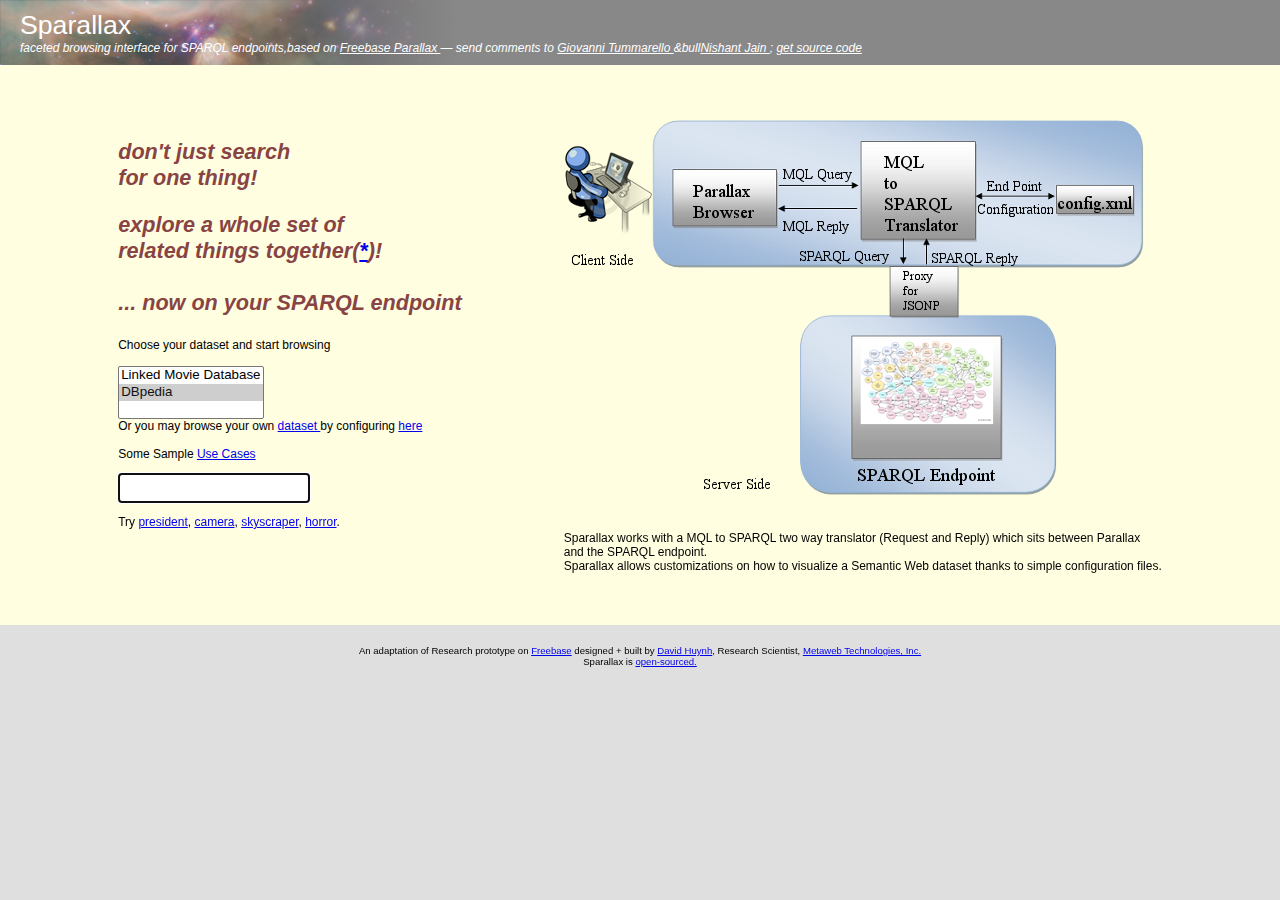
<file: app-parallax/sparallax/index.html>
<html>
<head>
    <title>DERI Sparallax - Freebase Parallax for SPARQL endpoints</title>
    <link rel="stylesheet" href="styles/common.css" type="text/css" />
    <link rel="stylesheet" href="styles/index.css" type="text/css" />
    <link rel="stylesheet" href="styles/parallax-search-widget.css" type="text/css" />
    <script type="text/javascript" src="scripts/log4javascript.js"></script>
    <script src="scripts/externals/simile-ajax-api.js"></script>
    <script>window.$ = window.jQuery = SimileAjax.jQuery;</script>
	    <script src="scripts/common.js"></script>
	
	 <script src="scripts/translator.js"></script>

   
	<script src="scripts/externals/json2.js"></script>
    <script src="scripts/util/queue.js"></script>
    
    <script src="scripts/parallax-search-widget.js"></script>
    <script src="scripts/index.js"></script>
	
</head>
<body onload="onLoad();">
 <script src="scripts/externals/wz_tooltip.js"></script>
    <div id="header-pane">
        <div><span style="font-family: Arial; font-size: 20pt; font-weight: normal"> Sparallax</span></div>
        <div><span style="font-style: italic;">faceted browsing interface for SPARQL endpoints,based on <a href="http://mqlx.com/~david/parallax/">Freebase Parallax </a>&mdash; 
				send comments to <a href="mailto:giovanni.tummarello@deri.org">Giovanni Tummarello </a> &bull<a href="mailto:nishant.jain10@gmail.com">Nishant Jain				</a> ;
				<a href="sparallax-0.9.0.tar.gz" target="_blank">get source code</a>
			</span>
        </div>
    </div>
    
    <center id="control-pane">
        <table cellpadding="50"><tr valign="top">
            <td>
                <div class="teaser-message">don't just search<br/>for one thing!</div>
				
                <div class="teaser-message">explore a whole set of<br/>related things together(<a href="http://mqlx.com/~david/parallax/">*</a>)!<br/><br>
... now on your SPARQL endpoint </br></div>Choose your dataset and start  browsing<br/><br/>
				<select name="Selectdataset" id="Selectdataset" size="3"  onchange="selectdataset(this.value);">
				
				<option value="lmdb">Linked Movie Database</option>
				<option selected="selected" value="dbpedia">DBpedia</option>
				</select>
				<br>Or you may browse your own <a href="#;" onmouseover="Tip('In order to browse using sparallax ,sparql endpoint must meet certain Requirements <br></br>1. Only Virtuoso SPARQL endpoint are supported(need Aggregation Extension)<br>2. All Properties should explicitly specify their range and domain</br>3. All classes must declare them as a type of rdfs:Class',TITLE,'Dataset Requirements',CLOSEBTN,true,CLICKSTICKY,true,CLICKCLOSE,true)" onmouseout="UnTip()">dataset </a> by configuring <a href="javascript:makeformvisible ();" >here</a></br>
				<div id="userconfig" >
				<form action="" method="get">
<table>

<tr>
<td>Endpoint:</td>
<td>
<input type="text" name="endpoint" value = "http://virtuoso.deri.ie/sparql" maxlength="100" />
</td>
</tr>
<tr>
<td>Graph:</td>
<td>
<input type="text" name="graph" value="http://dbpedia.org" maxlength="100" />
</td>
</tr>
<tr>
<td>Dataset:</td>
<td>
<input type="text" name="dataset" value="mydataset" maxlength="100" />
</td>
</tr>
<tr>
<td>Image Property:</td>
<td>
<input type="text" name="imageprop" value="http://xmlns.com/foaf/0.1/img" maxlength="100" />
</td>
</tr>
<tr>
<td>Abstract Property:</td>
<td>
<input type="text" name="abstractprop" value="http://dbpedia.org/property/abstract" maxlength="100" />
</td>
</tr>
<tr>
<td>
<input type="button" value="Submit" onClick="getuserconfiguration(this.form);" />
<input type="button" value="Close" onClick="javascript:new function(){document.getElementById('userconfig').style.display='none';};" />
</td>
</tr>
</table>
</form>
</div>
<br>Some Sample <a href="#;" onmouseover="Tip('Find all the actors who have acted in a horror film.<br> Steps<br>1.Select Linked movie dataset and search for <strong>horror</strong></br>2.Select <strong>film genre</strong> collection<br>3.Select from more connections ,a connection to film  by property <strong>film genre of</strong></br>4.Select <strong>actors</strong> from connections and there you are</br>',TITLE,'Use Cases',CLOSEBTN,true,CLICKSTICKY,true,CLICKCLOSE,true)" onmouseout="UnTip()">Use Cases </a> 
</br>
<script>var user=document.getElementById("userconfig");
  user.style.display = "none";</script>
                <div id="explore-input-container"><input id="explore-input"></input></div>
                
                <p>Try 
                    <a href="javascript:doExample('president');">president</a>,
                    <a href="javascript:doExample('camera');">camera</a>,
                    <a href="javascript:doExample('skyscraper');">skyscraper</a>,
                    <a href="javascript:doExample('horror');">horror</a>.
                </p>
            </td>
            <td>
			<img src="images/sparallax.png">
			<br>
			Sparallax works with a MQL to SPARQL two way translator (Request  and 
Reply) which sits between Parallax</br>  and the SPARQL endpoint.<br>
Sparallax allows customizations on how to visualize a Semantic Web
dataset thanks to simple configuration files.</br>
				<!--object width="700" height="700">
					<param name="allowfullscreen" value="true" />
					<param name="allowscriptaccess" value="always" />
					<param name="movie" value="http://www.vimeo.com/moogaloop.swf?clip_id=1513562&amp;server=www.vimeo.com&amp;show_title=1&amp;show_byline=1&amp;show_portrait=0&amp;color=&amp;fullscreen=1" />
					<embed src="sparallax.jpg" type="application/x-shockwave-flash" allowfullscreen="true" allowscriptaccess="always" width="700" height="700"></embed>
				</object-->
            </td>
        </tr></table>
    </center>
    
    <center style="font-size: 80%; margin: 20px;">
	 
	An adaptation of Research prototype on <a href="http://www.freebase.com/">Freebase</a> designed + built by <a href="http://davidhuynh.net/">David Huynh</a>, Research Scientist, <a href="http://metaweb.com/">Metaweb Technologies, Inc.</a><br/>
		Sparallax is <a href="sparallax-0.9.0.tar.gz" target="_blank">open-sourced.</a>
    </center>
</body>
</html>
</file>
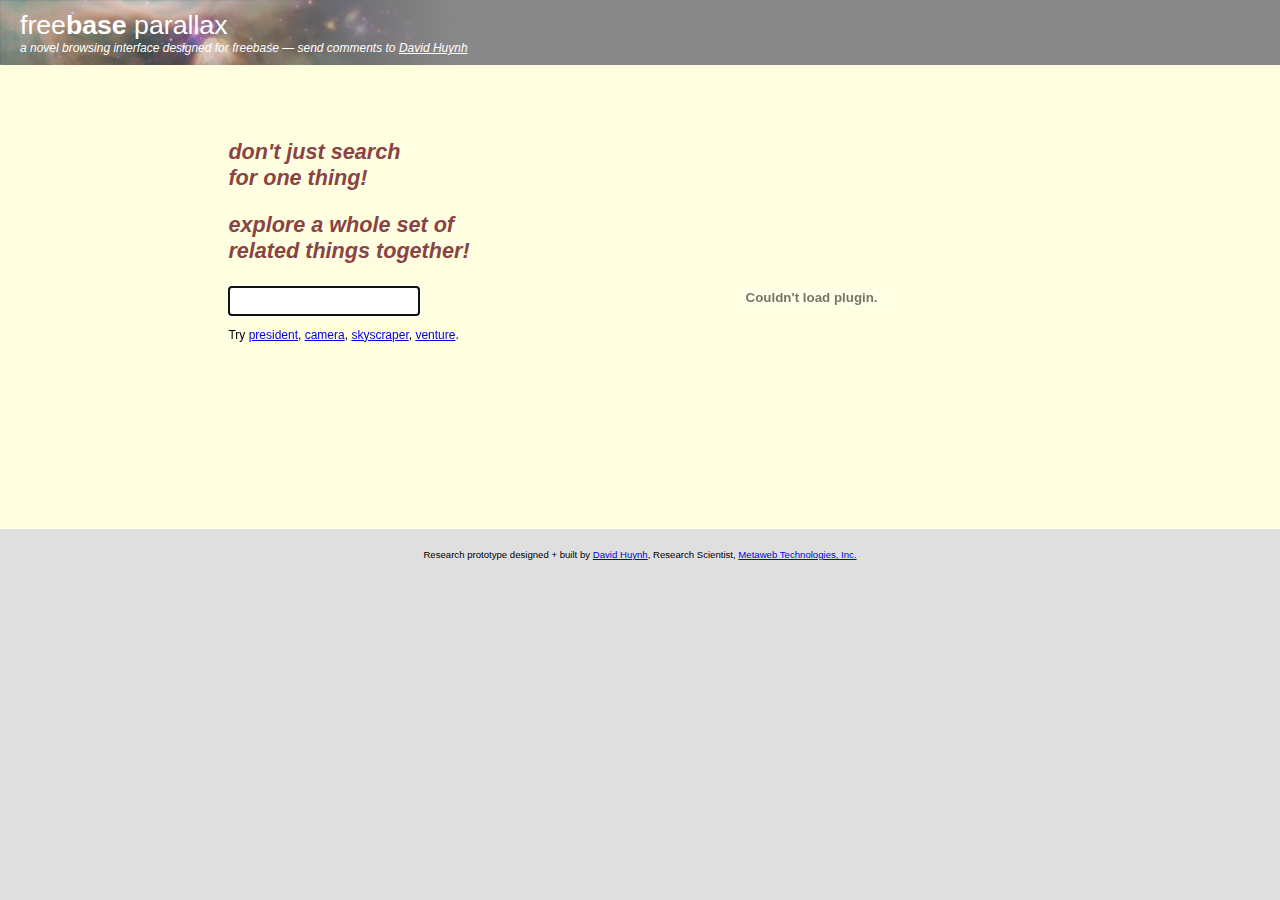
<file: app/trunk/src/index.html>
<html>
<head>
    <title>Freebase Parallax</title>
    <link rel="stylesheet" href="styles/common.css" type="text/css" />
    <link rel="stylesheet" href="styles/index.css" type="text/css" />
    <link rel="stylesheet" href="styles/parallax-search-widget.css" type="text/css" />
    
    <script src="http://static.simile.mit.edu/ajax/api-2.0/simile-ajax-api.js"></script>
    <script>window.$ = window.jQuery = SimileAjax.jQuery;</script>
    
   <script src="scripts/externals/json2.js"></script>
    <script src="scripts/util/queue.js"></script>
    
    <script src="scripts/parallax-search-widget.js"></script>
    <script src="scripts/index.js"></script>
</head>
<body onload="onLoad();">
    <div id="header-pane">
        <div><span style="font-family: Arial; font-size: 20pt; font-weight: normal">free<b>base</b> parallax</span></div>
        <div><span style="font-style: italic;">a novel browsing interface designed for freebase &mdash; send comments to <a href="mailto:david@metaweb.com">David Huynh</a></span>
        </div>
    </div>
    
    <center id="control-pane">
        <table cellpadding="50"><tr valign="top">
            <td>
                <div class="teaser-message">don't just search<br/>for one thing!</div>
				
                <div class="teaser-message">explore a whole set of<br/>related things together!</div>
				
                <div id="explore-input-container"><input id="explore-input"></input></div>
                
                <p>Try 
                    <a href="javascript:doExample('president');">president</a>,
                    <a href="javascript:doExample('camera');">camera</a>,
                    <a href="javascript:doExample('skyscraper');">skyscraper</a>,
                    <a href="javascript:doExample('venture');">venture</a>.
                </p>
            </td>
            <td>
				<object width="480" height="360">
					<param name="allowfullscreen" value="true" />
					<param name="allowscriptaccess" value="always" />
					<param name="movie" value="http://www.vimeo.com/moogaloop.swf?clip_id=1513562&amp;server=www.vimeo.com&amp;show_title=1&amp;show_byline=1&amp;show_portrait=0&amp;color=&amp;fullscreen=1" />
					<embed src="http://www.vimeo.com/moogaloop.swf?clip_id=1513562&amp;server=www.vimeo.com&amp;show_title=1&amp;show_byline=1&amp;show_portrait=0&amp;color=&amp;fullscreen=1" type="application/x-shockwave-flash" allowfullscreen="true" allowscriptaccess="always" width="480" height="360"></embed>
				</object>
            </td>
        </tr></table>
    </center>
    
    <center style="font-size: 80%; margin: 20px;">
		Research prototype designed + built by <a href="http://davidhuynh.net/">David Huynh</a>, Research Scientist, <a href="http://metaweb.com/">Metaweb Technologies, Inc.</a>
    </center>
</body>
</html>
</file>
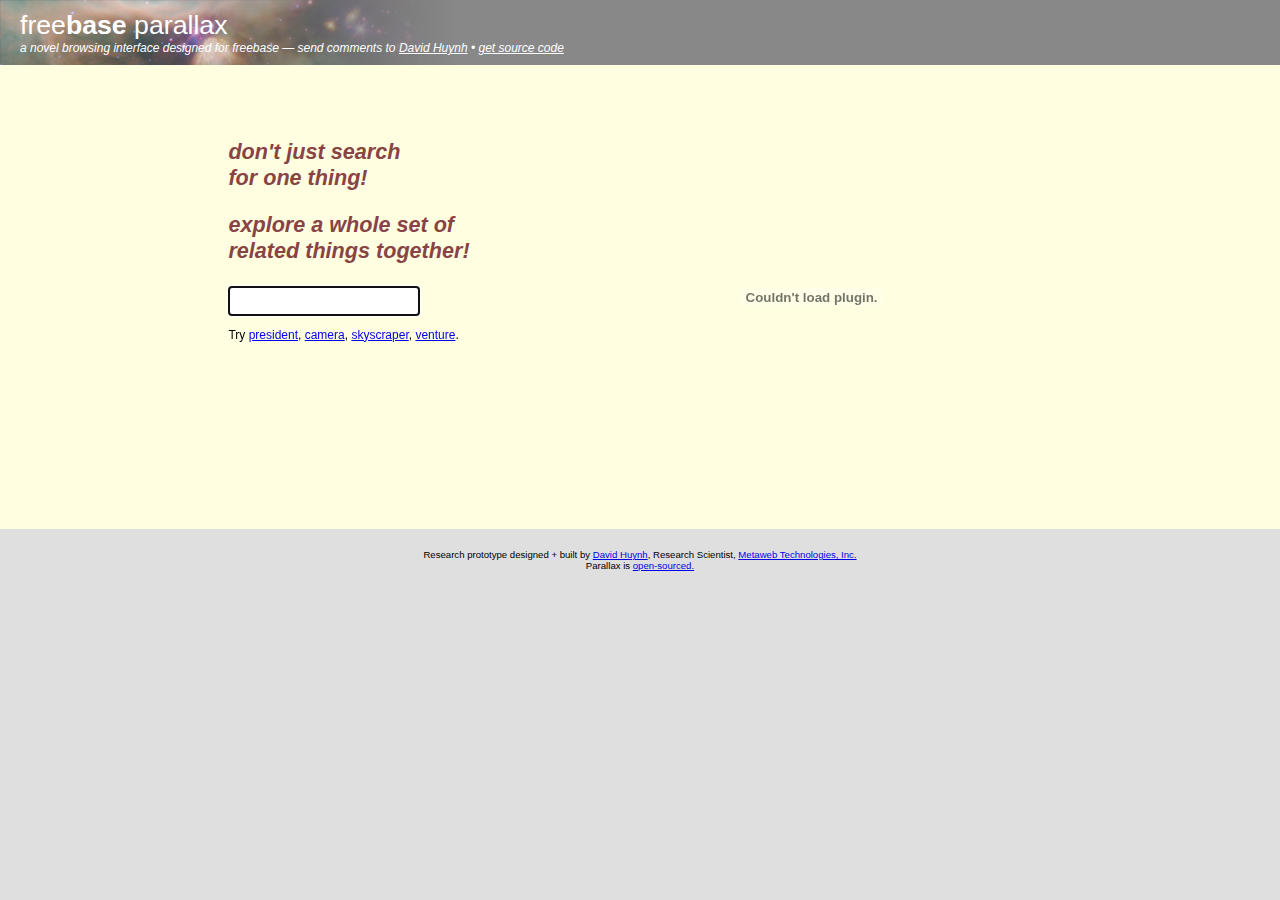
<file: app/tags/release-20080827/src/index.html>
<html>
<head>
    <title>Freebase Parallax</title>
    <link rel="stylesheet" href="styles/common.css" type="text/css" />
    <link rel="stylesheet" href="styles/index.css" type="text/css" />
    <link rel="stylesheet" href="styles/parallax-search-widget.css" type="text/css" />
    
    <script src="http://static.simile.mit.edu/ajax/api-2.0/simile-ajax-api.js"></script>
    <script>window.$ = window.jQuery = SimileAjax.jQuery;</script>
    
   <script src="scripts/externals/json2.js"></script>
    <script src="scripts/util/queue.js"></script>
    
    <script src="scripts/parallax-search-widget.js"></script>
    <script src="scripts/index.js"></script>
</head>
<body onload="onLoad();">
    <div id="header-pane">
        <div><span style="font-family: Arial; font-size: 20pt; font-weight: normal">free<b>base</b> parallax</span></div>
        <div><span style="font-style: italic;">a novel browsing interface designed for freebase &mdash; 
				send comments to <a href="mailto:david@metaweb.com">David Huynh</a> &bull;
				<a href="http://code.google.com/p/freebase-parallax/" target="_blank">get source code</a>
			</span>
        </div>
    </div>
    
    <center id="control-pane">
        <table cellpadding="50"><tr valign="top">
            <td>
                <div class="teaser-message">don't just search<br/>for one thing!</div>
				
                <div class="teaser-message">explore a whole set of<br/>related things together!</div>
				
                <div id="explore-input-container"><input id="explore-input"></input></div>
                
                <p>Try 
                    <a href="javascript:doExample('president');">president</a>,
                    <a href="javascript:doExample('camera');">camera</a>,
                    <a href="javascript:doExample('skyscraper');">skyscraper</a>,
                    <a href="javascript:doExample('venture');">venture</a>.
                </p>
            </td>
            <td>
				<object width="480" height="360">
					<param name="allowfullscreen" value="true" />
					<param name="allowscriptaccess" value="always" />
					<param name="movie" value="http://www.vimeo.com/moogaloop.swf?clip_id=1513562&amp;server=www.vimeo.com&amp;show_title=1&amp;show_byline=1&amp;show_portrait=0&amp;color=&amp;fullscreen=1" />
					<embed src="http://www.vimeo.com/moogaloop.swf?clip_id=1513562&amp;server=www.vimeo.com&amp;show_title=1&amp;show_byline=1&amp;show_portrait=0&amp;color=&amp;fullscreen=1" type="application/x-shockwave-flash" allowfullscreen="true" allowscriptaccess="always" width="480" height="360"></embed>
				</object>
            </td>
        </tr></table>
    </center>
    
    <center style="font-size: 80%; margin: 20px;">
		Research prototype designed + built by <a href="http://davidhuynh.net/">David Huynh</a>, Research Scientist, <a href="http://metaweb.com/">Metaweb Technologies, Inc.</a><br/>
		Parallax is <a href="http://code.google.com/p/freebase-parallax/" target="_blank">open-sourced.</a>
    </center>
</body>
</html>
</file>
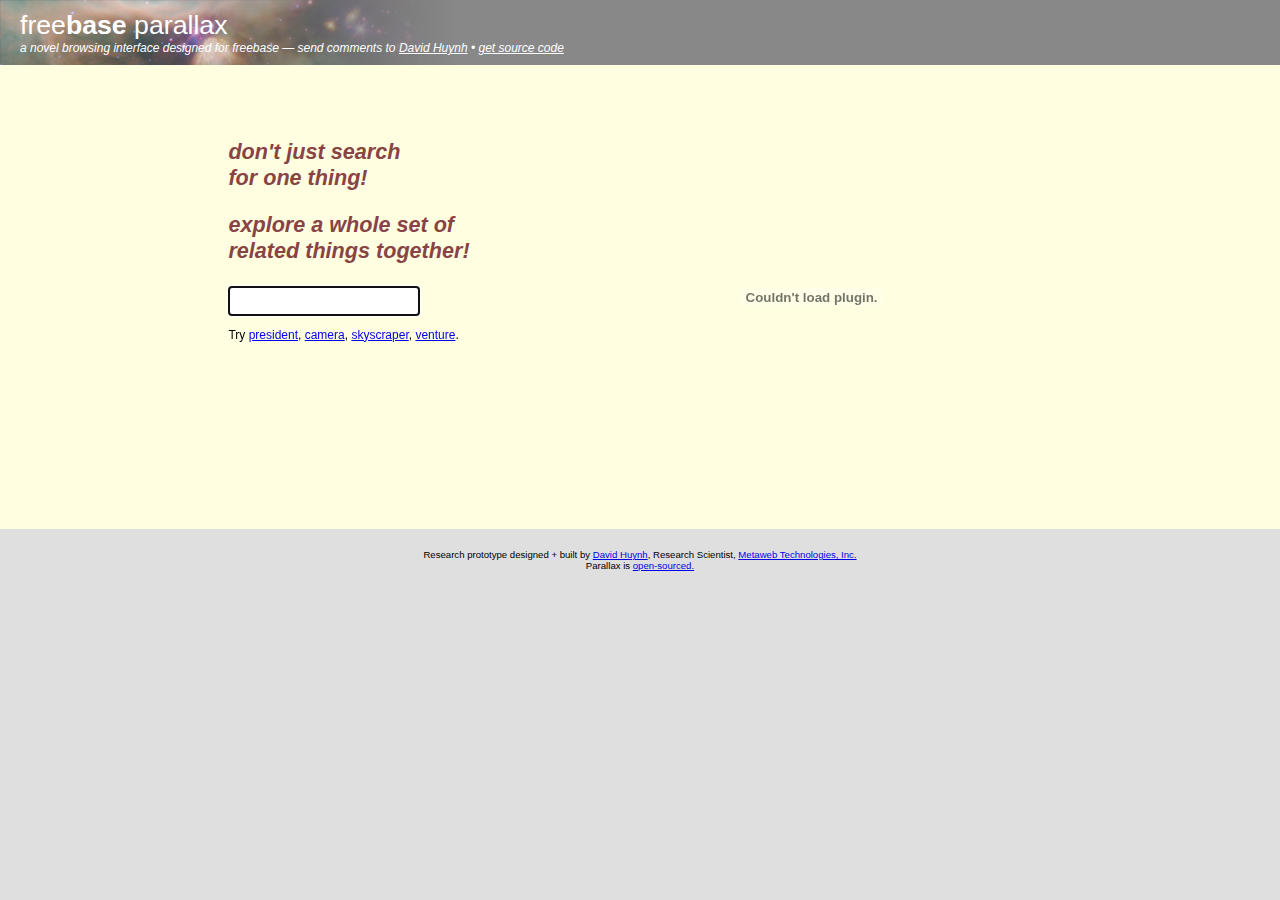
<file: app/tags/release-20081212/src/index.html>
<html>
<head>
    <title>Freebase Parallax</title>
    <link rel="stylesheet" href="styles/common.css" type="text/css" />
    <link rel="stylesheet" href="styles/index.css" type="text/css" />
    <link rel="stylesheet" href="styles/parallax-search-widget.css" type="text/css" />
    
    <script src="http://static.simile.mit.edu/ajax/api-2.0/simile-ajax-api.js"></script>
    <script>window.$ = window.jQuery = SimileAjax.jQuery;</script>
    
    <script src="scripts/common.js"></script>
    <script src="scripts/externals/json2.js"></script>
    <script src="scripts/util/queue.js"></script>
    
    <script src="scripts/parallax-search-widget.js"></script>
    <script src="scripts/index.js"></script>
</head>
<body onload="onLoad();">
    <div id="header-pane">
        <div><span style="font-family: Arial; font-size: 20pt; font-weight: normal">free<b>base</b> parallax</span></div>
        <div><span style="font-style: italic;">a novel browsing interface designed for freebase &mdash; 
				send comments to <a href="mailto:david@metaweb.com">David Huynh</a> &bull;
				<a href="http://code.google.com/p/freebase-parallax/" target="_blank">get source code</a>
			</span>
        </div>
    </div>
    
    <center id="control-pane">
        <table cellpadding="50"><tr valign="top">
            <td>
                <div class="teaser-message">don't just search<br/>for one thing!</div>
				
                <div class="teaser-message">explore a whole set of<br/>related things together!</div>
				
                <div id="explore-input-container"><input id="explore-input"></input></div>
                
                <p>Try 
                    <a href="javascript:doExample('president');">president</a>,
                    <a href="javascript:doExample('camera');">camera</a>,
                    <a href="javascript:doExample('skyscraper');">skyscraper</a>,
                    <a href="javascript:doExample('venture');">venture</a>.
                </p>
            </td>
            <td>
				<object width="480" height="360">
					<param name="allowfullscreen" value="true" />
					<param name="allowscriptaccess" value="always" />
					<param name="movie" value="http://www.vimeo.com/moogaloop.swf?clip_id=1513562&amp;server=www.vimeo.com&amp;show_title=1&amp;show_byline=1&amp;show_portrait=0&amp;color=&amp;fullscreen=1" />
					<embed src="http://www.vimeo.com/moogaloop.swf?clip_id=1513562&amp;server=www.vimeo.com&amp;show_title=1&amp;show_byline=1&amp;show_portrait=0&amp;color=&amp;fullscreen=1" type="application/x-shockwave-flash" allowfullscreen="true" allowscriptaccess="always" width="480" height="360"></embed>
				</object>
            </td>
        </tr></table>
    </center>
    
    <center style="font-size: 80%; margin: 20px;">
		Research prototype designed + built by <a href="http://davidhuynh.net/">David Huynh</a>, Research Scientist, <a href="http://metaweb.com/">Metaweb Technologies, Inc.</a><br/>
		Parallax is <a href="http://code.google.com/p/freebase-parallax/" target="_blank">open-sourced.</a>
    </center>
</body>
</html>
</file>
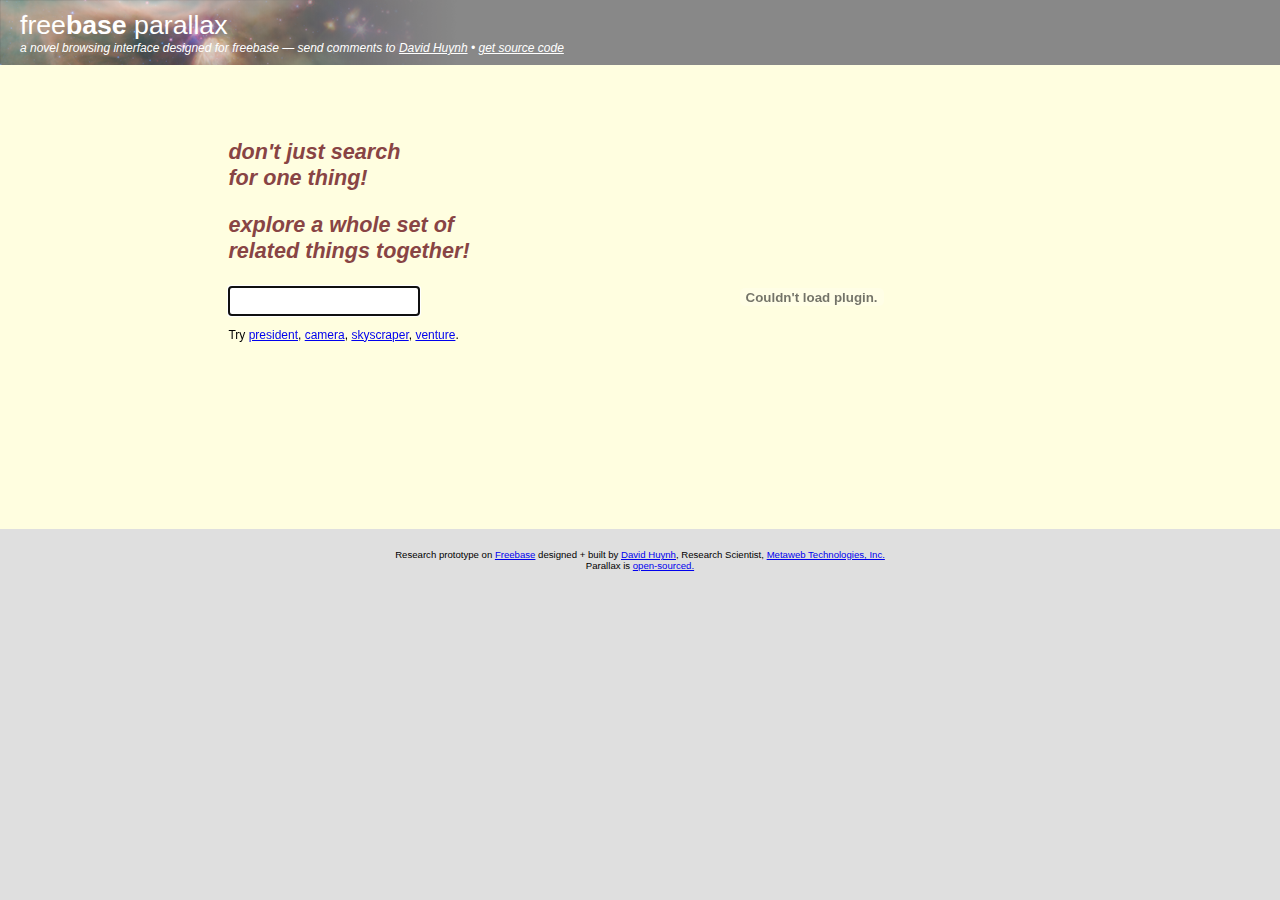
<file: app/tags/release-20090226/src/index.html>
<html>
<head>
    <title>Freebase Parallax</title>
    <link rel="stylesheet" href="styles/common.css" type="text/css" />
    <link rel="stylesheet" href="styles/index.css" type="text/css" />
    <link rel="stylesheet" href="styles/parallax-search-widget.css" type="text/css" />
    
    <script src="http://static.simile.mit.edu/ajax/api-2.0/simile-ajax-api.js"></script>
    <script>window.$ = window.jQuery = SimileAjax.jQuery;</script>
    
    <script src="scripts/common.js"></script>
    <script src="scripts/externals/json2.js"></script>
    <script src="scripts/util/queue.js"></script>
    
    <script src="scripts/parallax-search-widget.js"></script>
    <script src="scripts/index.js"></script>
</head>
<body onload="onLoad();">
    <div id="header-pane">
        <div><span style="font-family: Arial; font-size: 20pt; font-weight: normal">free<b>base</b> parallax</span></div>
        <div><span style="font-style: italic;">a novel browsing interface designed for freebase &mdash; 
				send comments to <a href="mailto:david@metaweb.com">David Huynh</a> &bull;
				<a href="http://code.google.com/p/freebase-parallax/" target="_blank">get source code</a>
			</span>
        </div>
    </div>
    
    <center id="control-pane">
        <table cellpadding="50"><tr valign="top">
            <td>
                <div class="teaser-message">don't just search<br/>for one thing!</div>
				
                <div class="teaser-message">explore a whole set of<br/>related things together!</div>
				
                <div id="explore-input-container"><input id="explore-input"></input></div>
                
                <p>Try 
                    <a href="javascript:doExample('president');">president</a>,
                    <a href="javascript:doExample('camera');">camera</a>,
                    <a href="javascript:doExample('skyscraper');">skyscraper</a>,
                    <a href="javascript:doExample('venture');">venture</a>.
                </p>
            </td>
            <td>
				<object width="480" height="360">
					<param name="allowfullscreen" value="true" />
					<param name="allowscriptaccess" value="always" />
					<param name="movie" value="http://www.vimeo.com/moogaloop.swf?clip_id=1513562&amp;server=www.vimeo.com&amp;show_title=1&amp;show_byline=1&amp;show_portrait=0&amp;color=&amp;fullscreen=1" />
					<embed src="http://www.vimeo.com/moogaloop.swf?clip_id=1513562&amp;server=www.vimeo.com&amp;show_title=1&amp;show_byline=1&amp;show_portrait=0&amp;color=&amp;fullscreen=1" type="application/x-shockwave-flash" allowfullscreen="true" allowscriptaccess="always" width="480" height="360"></embed>
				</object>
            </td>
        </tr></table>
    </center>
    
    <center style="font-size: 80%; margin: 20px;">
		Research prototype on <a href="http://www.freebase.com/">Freebase</a> designed + built by <a href="http://davidhuynh.net/">David Huynh</a>, Research Scientist, <a href="http://metaweb.com/">Metaweb Technologies, Inc.</a><br/>
		Parallax is <a href="http://code.google.com/p/freebase-parallax/" target="_blank">open-sourced.</a>
    </center>
</body>
</html>
</file>
<file: app-parallax/sparallax/styles/common.css>
body {
    font-family:    Optima, Arial, Helvetica;
    font-size:      9pt;
    margin:         0px;
    padding:        0px;
}
table {
    font-size: 100%;
}

#header-pane {
    color:          white;
    background:     #888 url(../images/header.png) top left no-repeat;
    padding:        10px 20px;
}

#header-pane table {
    color: white;
}

#header-pane a {
    color: white;
}

a.action {
    color: #8080BF;
    text-decoration: none;
}

a.action:hover {
    text-decoration: underline;
    color:           #66f;
}

a.action img {
    vertical-align: middle;
    border: none;
}

.status {
    color: #888;
}
.status img {
    vertical-align: middle;
}
</file>
<file: app-parallax/sparallax/styles/index.css>
body {
    background: #dfdfdf;
}

#control-pane {
    background: #fffee0;
}

.teaser-message {
    font-size:      180%;
    font-weight:    bold;
    color:          #844;
    font-style:     italic;
	margin:			1em 0;
}

.teaser-message-small {
    font-size:      120%;
    font-weight:    bold;
    color:          #844;
    font-style:     italic;
    margin:         1em 0;
}

#explore-input-container {
    margin:            1em 0;
}

#explore-input {
    width:          12em;
    font-size:      12pt;
    font-weight:    bold;
    border:         1px solid #ccc;
    background:     white;
    padding:        5px;
}
</file>
<file: app-parallax/sparallax/styles/parallax-search-widget.css>
.parallax-search-widget-status-panel {
    width:          250px;
    border:         1px solid #aaa;
    background:     #eff;
    padding:        20px;
    
    text-align:     left;
    position:       absolute;
    display:        none;
}

.parallax-search-widget-status-message {
    font-size:  200%;
    font-style: italic;
    color:      #aaa;
}

.parallax-search-widget-error-panel {
    width:          250px;
    border:         1px solid #aaa;
    background:     #fffee0;
    padding:        20px;
    
    text-align:     left;
    position:        absolute;
    display:        none;
}

.parallax-search-widget-error-title  {
    font-size:  150%;
    font-style: italic;
    color:      #a88;
}

.parallax-search-widget-error-message {
    color:        #aaa;
}

.parallax-search-widget-result-panel {
    width:          300px;
    border:         1px solid #aaa;
    background:     #eff;
    padding:        1px;
    padding-bottom: 10px;
    
    max-height:     400px !important;
    overflow:       auto;
    
    text-align:     left;
    position:       absolute;
    display:        none;
}

.parallax-search-widget-result-section {
    border-top:     1px solid #aaa;
}

.parallax-search-widget-result-heading {
    padding:        0.5em;
    font-weight:    bold;
}
.parallax-search-widget-result-heading .parallax-search-widget-result-highlight {
    font-weight:    normal;
}

.parallax-search-widget-result-list {
}

.parallax-search-widget-result-status {
    padding:            0.5em;
    color:              #aaa;
    text-align:         center;
}

a.parallax-search-widget-result-row {
    color:              black;
    margin:             1px;
    padding:            0.25em 0.5em;
    display:            block;
    text-decoration:    none;
}

a.parallax-search-widget-result-row:hover {
    background: #ccc;
}

.parallax-search-widget-result-row-selected {
    background: #ccc;
}

.parallax-search-widget-result-highlight {
    background: yellow;
}

.parallax-search-widget-result-user-type {
    color: #888;
}

.parallax-search-widget-result-show-more {
    text-align: center;
    margin:     5px;
}

.parallax-search-widget-result-topic-name {
    margin-left: 1em;
    font-weight: bold;
}
.parallax-search-widget-result-topic-types {
    margin-left: 1em;
    color:      #aaa;
    font-style: italic;
}
.parallax-search-widget-result-topic-image {
    margin-left: 3px;
    border:      none;
}
</file>
<file: app/trunk/src/styles/common.css>
body {
    font-family:    Optima, Arial, Helvetica;
    font-size:      9pt;
    margin:         0px;
    padding:        0px;
}
table {
    font-size: 100%;
}

#header-pane {
    color:          white;
    background:     #888 url(../images/header.png) top left no-repeat;
    padding:        10px 20px;
}

#header-pane table {
    color: white;
}

#header-pane a {
    color: white;
}

a.action {
    color: #8080BF;
    text-decoration: none;
}

a.action:hover {
    text-decoration: underline;
    color:           #66f;
}

a.action img {
    vertical-align: middle;
    border: none;
}

.status {
    color: #888;
}
.status img {
    vertical-align: middle;
}
</file>
<file: app/trunk/src/styles/index.css>
body {
    background: #dfdfdf;
}

#control-pane {
    background: #fffee0;
}

.teaser-message {
    font-size:      180%;
    font-weight:    bold;
    color:          #844;
    font-style:     italic;
	margin:			1em 0;
}

.teaser-message-small {
    font-size:      120%;
    font-weight:    bold;
    color:          #844;
    font-style:     italic;
    margin:         1em 0;
}

#explore-input-container {
    margin:            1em 0;
}

#explore-input {
    width:          12em;
    font-size:      12pt;
    font-weight:    bold;
    border:         1px solid #ccc;
    background:     white;
    padding:        5px;
}
</file>
<file: app/trunk/src/styles/parallax-search-widget.css>
.parallax-search-widget-status-panel {
    width:          250px;
    border:         1px solid #aaa;
    background:     #eff;
    padding:        20px;
    
    text-align:     left;
    position:       absolute;
    display:        none;
}

.parallax-search-widget-status-message {
    font-size:  200%;
    font-style: italic;
    color:      #aaa;
}

.parallax-search-widget-error-panel {
    width:          250px;
    border:         1px solid #aaa;
    background:     #fffee0;
    padding:        20px;
    
    text-align:     left;
    position:        absolute;
    display:        none;
}

.parallax-search-widget-error-title  {
    font-size:  150%;
    font-style: italic;
    color:      #a88;
}

.parallax-search-widget-error-message {
    color:        #aaa;
}

.parallax-search-widget-result-panel {
    width:          300px;
    border:         1px solid #aaa;
    background:     #eff;
    padding:        1px;
    padding-bottom: 10px;
    
    max-height:     400px !important;
    overflow:       auto;
    
    text-align:     left;
    position:       absolute;
    display:        none;
}

.parallax-search-widget-result-section {
    border-top:     1px solid #aaa;
}

.parallax-search-widget-result-heading {
    padding:        0.5em;
    font-weight:    bold;
}
.parallax-search-widget-result-heading .parallax-search-widget-result-highlight {
    font-weight:    normal;
}

.parallax-search-widget-result-list {
}

.parallax-search-widget-result-status {
    padding:            0.5em;
    color:              #aaa;
    text-align:         center;
}

a.parallax-search-widget-result-row {
    color:              black;
    margin:             1px;
    padding:            0.25em 0.5em;
    display:            block;
    text-decoration:    none;
}

a.parallax-search-widget-result-row:hover {
    background: #ccc;
}

.parallax-search-widget-result-row-selected {
    background: #ccc;
}

.parallax-search-widget-result-highlight {
    background: yellow;
}

.parallax-search-widget-result-user-type {
    color: #888;
}

.parallax-search-widget-result-show-more {
    text-align: center;
    margin:     5px;
}

.parallax-search-widget-result-topic-name {
    margin-left: 1em;
    font-weight: bold;
}
.parallax-search-widget-result-topic-types {
    margin-left: 1em;
    color:      #aaa;
    font-style: italic;
}
.parallax-search-widget-result-topic-image {
    margin-left: 3px;
    border:      none;
}
</file>
<file: app/tags/release-20080827/src/styles/common.css>
body {
    font-family:    Optima, Arial, Helvetica;
    font-size:      9pt;
    margin:         0px;
    padding:        0px;
}
table {
    font-size: 100%;
}

#header-pane {
    color:          white;
    background:     #888 url(../images/header.png) top left no-repeat;
    padding:        10px 20px;
}

#header-pane table {
    color: white;
}

#header-pane a {
    color: white;
}

a.action {
    color: #8080BF;
    text-decoration: none;
}

a.action:hover {
    text-decoration: underline;
    color:           #66f;
}

a.action img {
    vertical-align: middle;
    border: none;
}

.status {
    color: #888;
}
.status img {
    vertical-align: middle;
}
</file>
<file: app/tags/release-20080827/src/styles/index.css>
body {
    background: #dfdfdf;
}

#control-pane {
    background: #fffee0;
}

.teaser-message {
    font-size:      180%;
    font-weight:    bold;
    color:          #844;
    font-style:     italic;
	margin:			1em 0;
}

.teaser-message-small {
    font-size:      120%;
    font-weight:    bold;
    color:          #844;
    font-style:     italic;
    margin:         1em 0;
}

#explore-input-container {
    margin:            1em 0;
}

#explore-input {
    width:          12em;
    font-size:      12pt;
    font-weight:    bold;
    border:         1px solid #ccc;
    background:     white;
    padding:        5px;
}
</file>
<file: app/tags/release-20080827/src/styles/parallax-search-widget.css>
.parallax-search-widget-status-panel {
    width:          250px;
    border:         1px solid #aaa;
    background:     #eff;
    padding:        20px;
    
    text-align:     left;
    position:       absolute;
    display:        none;
}

.parallax-search-widget-status-message {
    font-size:  200%;
    font-style: italic;
    color:      #aaa;
}

.parallax-search-widget-error-panel {
    width:          250px;
    border:         1px solid #aaa;
    background:     #fffee0;
    padding:        20px;
    
    text-align:     left;
    position:        absolute;
    display:        none;
}

.parallax-search-widget-error-title  {
    font-size:  150%;
    font-style: italic;
    color:      #a88;
}

.parallax-search-widget-error-message {
    color:        #aaa;
}

.parallax-search-widget-result-panel {
    width:          300px;
    border:         1px solid #aaa;
    background:     #eff;
    padding:        1px;
    padding-bottom: 10px;
    
    max-height:     400px !important;
    overflow:       auto;
    
    text-align:     left;
    position:       absolute;
    display:        none;
}

.parallax-search-widget-result-section {
    border-top:     1px solid #aaa;
}

.parallax-search-widget-result-heading {
    padding:        0.5em;
    font-weight:    bold;
}
.parallax-search-widget-result-heading .parallax-search-widget-result-highlight {
    font-weight:    normal;
}

.parallax-search-widget-result-list {
}

.parallax-search-widget-result-status {
    padding:            0.5em;
    color:              #aaa;
    text-align:         center;
}

a.parallax-search-widget-result-row {
    color:              black;
    margin:             1px;
    padding:            0.25em 0.5em;
    display:            block;
    text-decoration:    none;
}

a.parallax-search-widget-result-row:hover {
    background: #ccc;
}

.parallax-search-widget-result-row-selected {
    background: #ccc;
}

.parallax-search-widget-result-highlight {
    background: yellow;
}

.parallax-search-widget-result-user-type {
    color: #888;
}

.parallax-search-widget-result-show-more {
    text-align: center;
    margin:     5px;
}

.parallax-search-widget-result-topic-name {
    margin-left: 1em;
    font-weight: bold;
}
.parallax-search-widget-result-topic-types {
    margin-left: 1em;
    color:      #aaa;
    font-style: italic;
}
.parallax-search-widget-result-topic-image {
    margin-left: 3px;
    border:      none;
}
</file>
<file: app/tags/release-20081212/src/styles/common.css>
body {
    font-family:    Optima, Arial, Helvetica;
    font-size:      9pt;
    margin:         0px;
    padding:        0px;
}
table {
    font-size: 100%;
}

#header-pane {
    color:          white;
    background:     #888 url(../images/header.png) top left no-repeat;
    padding:        10px 20px;
}

#header-pane table {
    color: white;
}

#header-pane a {
    color: white;
}

a.action {
    color: #8080BF;
    text-decoration: none;
}

a.action:hover {
    text-decoration: underline;
    color:           #66f;
}

a.action img {
    vertical-align: middle;
    border: none;
}

.status {
    color: #888;
}
.status img {
    vertical-align: middle;
}
</file>
<file: app/tags/release-20081212/src/styles/index.css>
body {
    background: #dfdfdf;
}

#control-pane {
    background: #fffee0;
}

.teaser-message {
    font-size:      180%;
    font-weight:    bold;
    color:          #844;
    font-style:     italic;
	margin:			1em 0;
}

.teaser-message-small {
    font-size:      120%;
    font-weight:    bold;
    color:          #844;
    font-style:     italic;
    margin:         1em 0;
}

#explore-input-container {
    margin:            1em 0;
}

#explore-input {
    width:          12em;
    font-size:      12pt;
    font-weight:    bold;
    border:         1px solid #ccc;
    background:     white;
    padding:        5px;
}
</file>
<file: app/tags/release-20081212/src/styles/parallax-search-widget.css>
.parallax-search-widget-status-panel {
    width:          250px;
    border:         1px solid #aaa;
    background:     #eff;
    padding:        20px;
    
    text-align:     left;
    position:       absolute;
    display:        none;
}

.parallax-search-widget-status-message {
    font-size:  200%;
    font-style: italic;
    color:      #aaa;
}

.parallax-search-widget-error-panel {
    width:          250px;
    border:         1px solid #aaa;
    background:     #fffee0;
    padding:        20px;
    
    text-align:     left;
    position:        absolute;
    display:        none;
}

.parallax-search-widget-error-title  {
    font-size:  150%;
    font-style: italic;
    color:      #a88;
}

.parallax-search-widget-error-message {
    color:        #aaa;
}

.parallax-search-widget-result-panel {
    width:          300px;
    border:         1px solid #aaa;
    background:     #eff;
    padding:        1px;
    padding-bottom: 10px;
    
    max-height:     400px !important;
    overflow:       auto;
    
    text-align:     left;
    position:       absolute;
    display:        none;
}

.parallax-search-widget-result-section {
    border-top:     1px solid #aaa;
}

.parallax-search-widget-result-heading {
    padding:        0.5em;
    font-weight:    bold;
}
.parallax-search-widget-result-heading .parallax-search-widget-result-highlight {
    font-weight:    normal;
}

.parallax-search-widget-result-list {
}

.parallax-search-widget-result-status {
    padding:            0.5em;
    color:              #aaa;
    text-align:         center;
}

a.parallax-search-widget-result-row {
    color:              black;
    margin:             1px;
    padding:            0.25em 0.5em;
    display:            block;
    text-decoration:    none;
}

a.parallax-search-widget-result-row:hover {
    background: #ccc;
}

.parallax-search-widget-result-row-selected {
    background: #ccc;
}

.parallax-search-widget-result-highlight {
    background: yellow;
}

.parallax-search-widget-result-user-type {
    color: #888;
}

.parallax-search-widget-result-show-more {
    text-align: center;
    margin:     5px;
}

.parallax-search-widget-result-topic-name {
    margin-left: 1em;
    font-weight: bold;
}
.parallax-search-widget-result-topic-types {
    margin-left: 1em;
    color:      #aaa;
    font-style: italic;
}
.parallax-search-widget-result-topic-image {
    margin-left: 3px;
    border:      none;
}
</file>
<file: app/tags/release-20090226/src/styles/common.css>
body {
    font-family:    Optima, Arial, Helvetica;
    font-size:      9pt;
    margin:         0px;
    padding:        0px;
}
table {
    font-size: 100%;
}

#header-pane {
    color:          white;
    background:     #888 url(../images/header.png) top left no-repeat;
    padding:        10px 20px;
}

#header-pane table {
    color: white;
}

#header-pane a {
    color: white;
}

a.action {
    color: #8080BF;
    text-decoration: none;
}

a.action:hover {
    text-decoration: underline;
    color:           #66f;
}

a.action img {
    vertical-align: middle;
    border: none;
}

.status {
    color: #888;
}
.status img {
    vertical-align: middle;
}
</file>
<file: app/tags/release-20090226/src/styles/index.css>
body {
    background: #dfdfdf;
}

#control-pane {
    background: #fffee0;
}

.teaser-message {
    font-size:      180%;
    font-weight:    bold;
    color:          #844;
    font-style:     italic;
	margin:			1em 0;
}

.teaser-message-small {
    font-size:      120%;
    font-weight:    bold;
    color:          #844;
    font-style:     italic;
    margin:         1em 0;
}

#explore-input-container {
    margin:            1em 0;
}

#explore-input {
    width:          12em;
    font-size:      12pt;
    font-weight:    bold;
    border:         1px solid #ccc;
    background:     white;
    padding:        5px;
}
</file>
<file: app/tags/release-20090226/src/styles/parallax-search-widget.css>
.parallax-search-widget-status-panel {
    width:          250px;
    border:         1px solid #aaa;
    background:     #eff;
    padding:        20px;
    
    text-align:     left;
    position:       absolute;
    display:        none;
}

.parallax-search-widget-status-message {
    font-size:  200%;
    font-style: italic;
    color:      #aaa;
}

.parallax-search-widget-error-panel {
    width:          250px;
    border:         1px solid #aaa;
    background:     #fffee0;
    padding:        20px;
    
    text-align:     left;
    position:        absolute;
    display:        none;
}

.parallax-search-widget-error-title  {
    font-size:  150%;
    font-style: italic;
    color:      #a88;
}

.parallax-search-widget-error-message {
    color:        #aaa;
}

.parallax-search-widget-result-panel {
    width:          300px;
    border:         1px solid #aaa;
    background:     #eff;
    padding:        1px;
    padding-bottom: 10px;
    
    max-height:     400px !important;
    overflow:       auto;
    
    text-align:     left;
    position:       absolute;
    display:        none;
}

.parallax-search-widget-result-section {
    border-top:     1px solid #aaa;
}

.parallax-search-widget-result-heading {
    padding:        0.5em;
    font-weight:    bold;
}
.parallax-search-widget-result-heading .parallax-search-widget-result-highlight {
    font-weight:    normal;
}

.parallax-search-widget-result-list {
}

.parallax-search-widget-result-status {
    padding:            0.5em;
    color:              #aaa;
    text-align:         center;
}

a.parallax-search-widget-result-row {
    color:              black;
    margin:             1px;
    padding:            0.25em 0.5em;
    display:            block;
    text-decoration:    none;
}

a.parallax-search-widget-result-row:hover {
    background: #ccc;
}

.parallax-search-widget-result-row-selected {
    background: #ccc;
}

.parallax-search-widget-result-highlight {
    background: yellow;
}

.parallax-search-widget-result-user-type {
    color: #888;
}

.parallax-search-widget-result-show-more {
    text-align: center;
    margin:     5px;
}

.parallax-search-widget-result-topic-name {
    margin-left: 1em;
    font-weight: bold;
}
.parallax-search-widget-result-topic-types {
    margin-left: 1em;
    color:      #aaa;
    font-style: italic;
}
.parallax-search-widget-result-topic-image {
    margin-left: 3px;
    border:      none;
}
</file>
